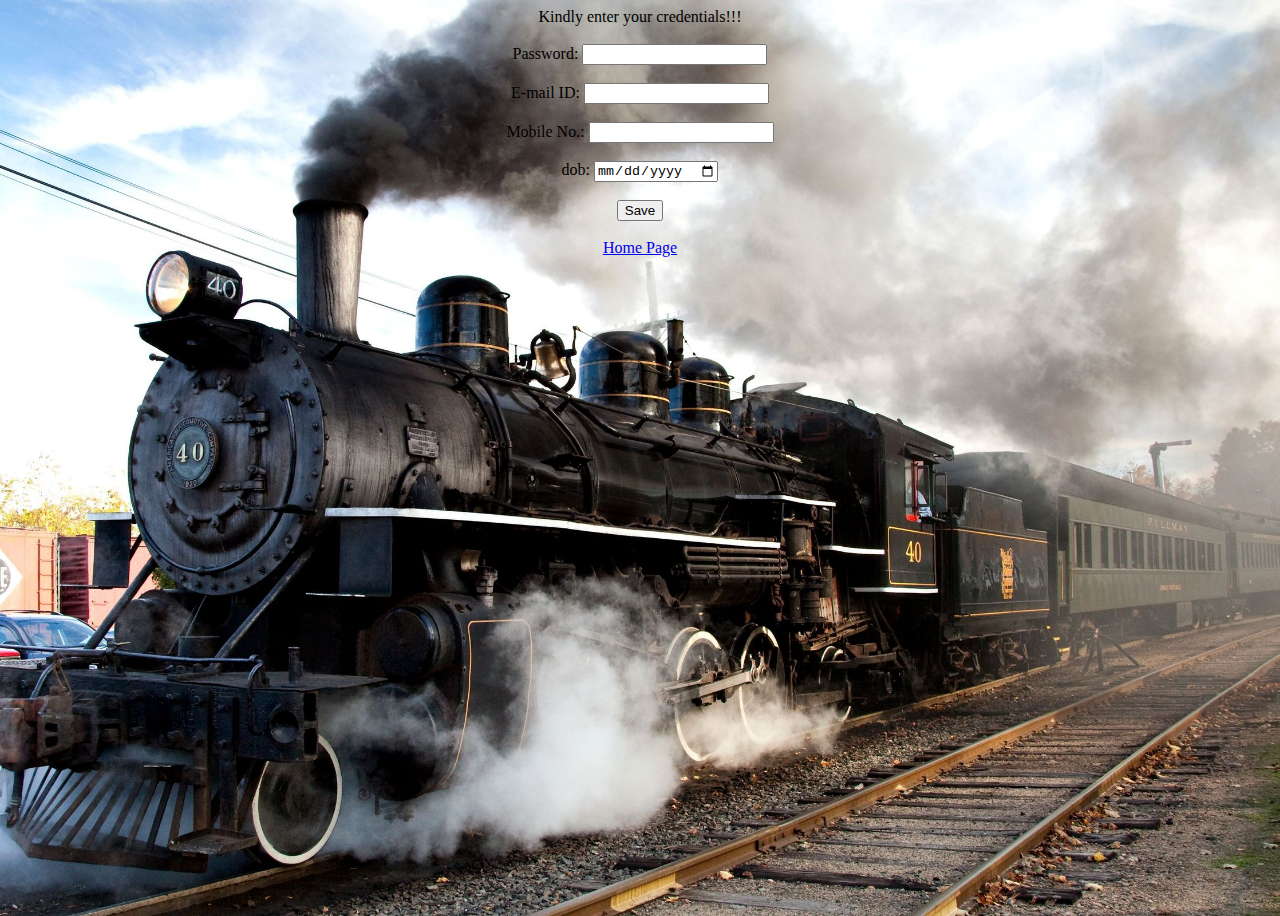
<file: new_user_form1.html>
<!-- saved from url=(0043)http://localhost/railway/new_user_form.html -->
<html><head><meta http-equiv="Content-Type" content="text/html; charset=windows-1252"></head><body style=" background-image: url(userlogin1.png);
    height: 100%; 
    background-position: center;
    background-repeat: no-repeat;
    background-size: cover;">

<form action="http://localhost/railway/new_user_form.php" method="post">
<div align="center">
Kindly enter your credentials!!!<br><br>
Password: <input type="password" name="password" required=""><br><br>
E-mail ID: <input type="text" name="emailid" required=""><br><br>
Mobile No.: <input type="text" name="mobileno" required=""><br><br>
dob: <input type="date" name="dob" required=""><br><br>

<input type="submit" value="Save"><br><br>

<a href="http://localhost/railway/index.htm">Home Page</a>
</div>
</form>



</body></html>
</file>
